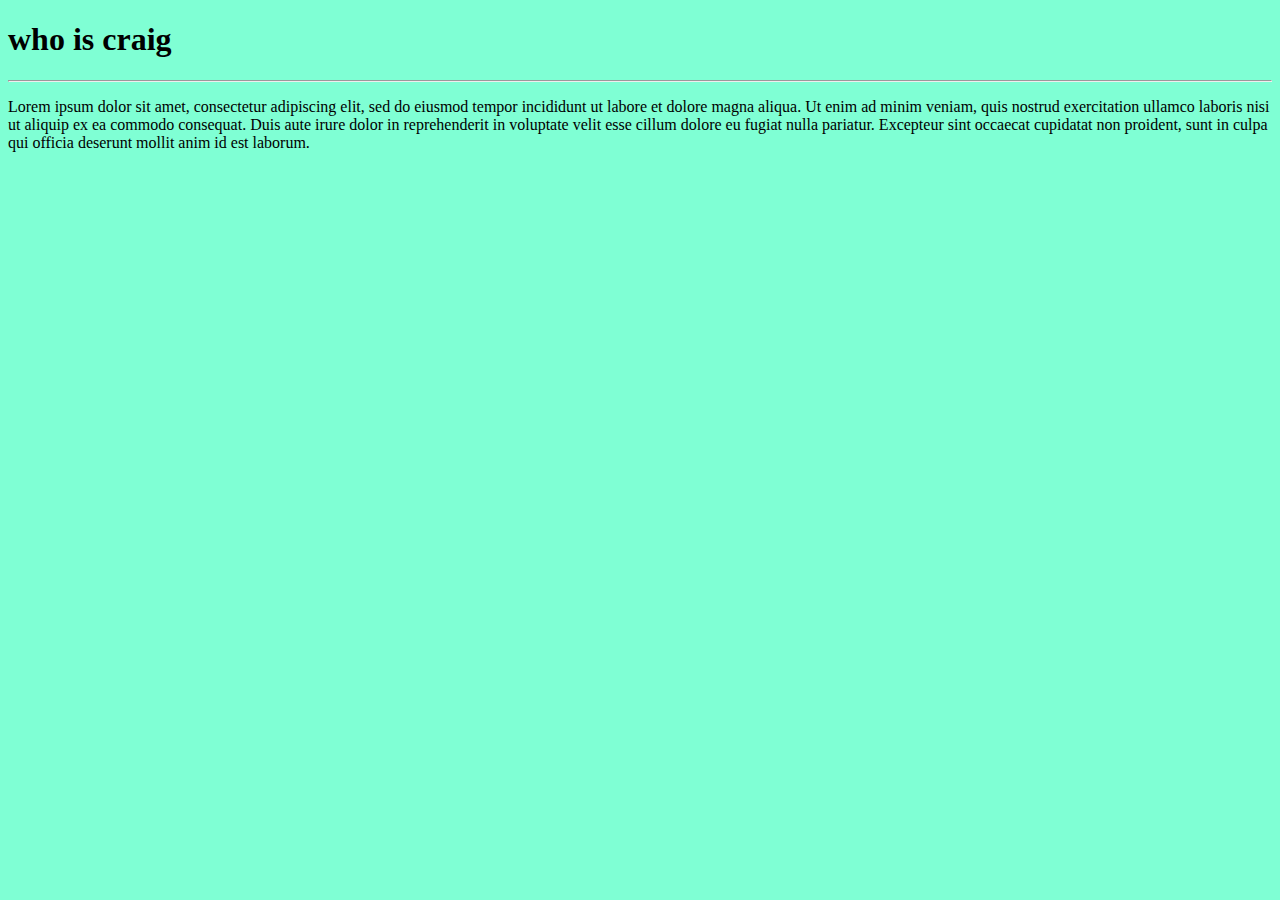
<file: my first website/craig.html>
<!DOCTYPE html>
<html lang="en">
<head>
    <meta charset="UTF-8">
    <title>Craig</title>
    <link rel="stylesheet" href="./style.css" />
</head>
<body>
    <h1>who is craig</h1>
    <hr />
    <p>Lorem ipsum dolor sit amet, consectetur adipiscing elit, sed do eiusmod tempor incididunt ut labore et dolore magna aliqua. Ut enim ad minim veniam, quis nostrud exercitation ullamco laboris nisi ut aliquip ex ea commodo consequat. Duis aute irure dolor in reprehenderit in voluptate velit esse cillum dolore eu fugiat nulla pariatur. Excepteur sint occaecat cupidatat non proident, sunt in culpa qui officia deserunt mollit anim id est laborum.</p>
</body>
</html>
</file>
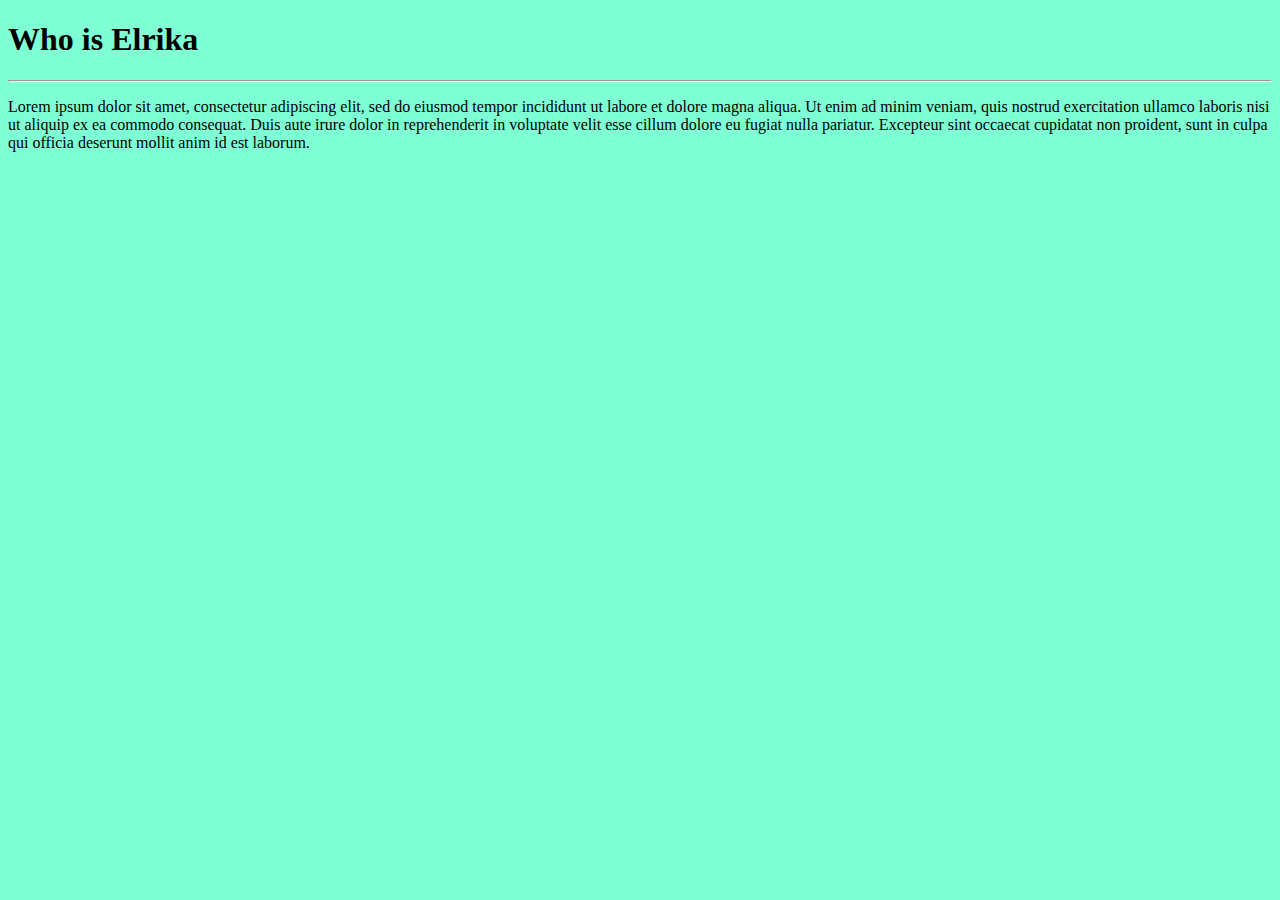
<file: my first website/Elrika.html>
<!DOCTYPE html>
<html lang="en">
<head>
    <meta charset="UTF-8">
    <title>Elrika</title>
    <link rel="stylesheet" href="./style.css" />
</head>
<body>
    <h1>Who is Elrika</h1>
    <hr />
    <p>Lorem ipsum dolor sit amet, consectetur adipiscing elit, sed do eiusmod tempor incididunt ut labore et dolore magna aliqua. Ut enim ad minim veniam, quis nostrud exercitation ullamco laboris nisi ut aliquip ex ea commodo consequat. Duis aute irure dolor in reprehenderit in voluptate velit esse cillum dolore eu fugiat nulla pariatur. Excepteur sint occaecat cupidatat non proident, sunt in culpa qui officia deserunt mollit anim id est laborum.</p>
</body>
</html>
</file>
<file: my first website/style.css>
*{
    background-color: aquamarine;
}
.middle {
    text-align: center;
}
.mid {
    display: block;
    margin-left: auto;
    margin-right: auto;
    width: 50%;
  }
</file>
